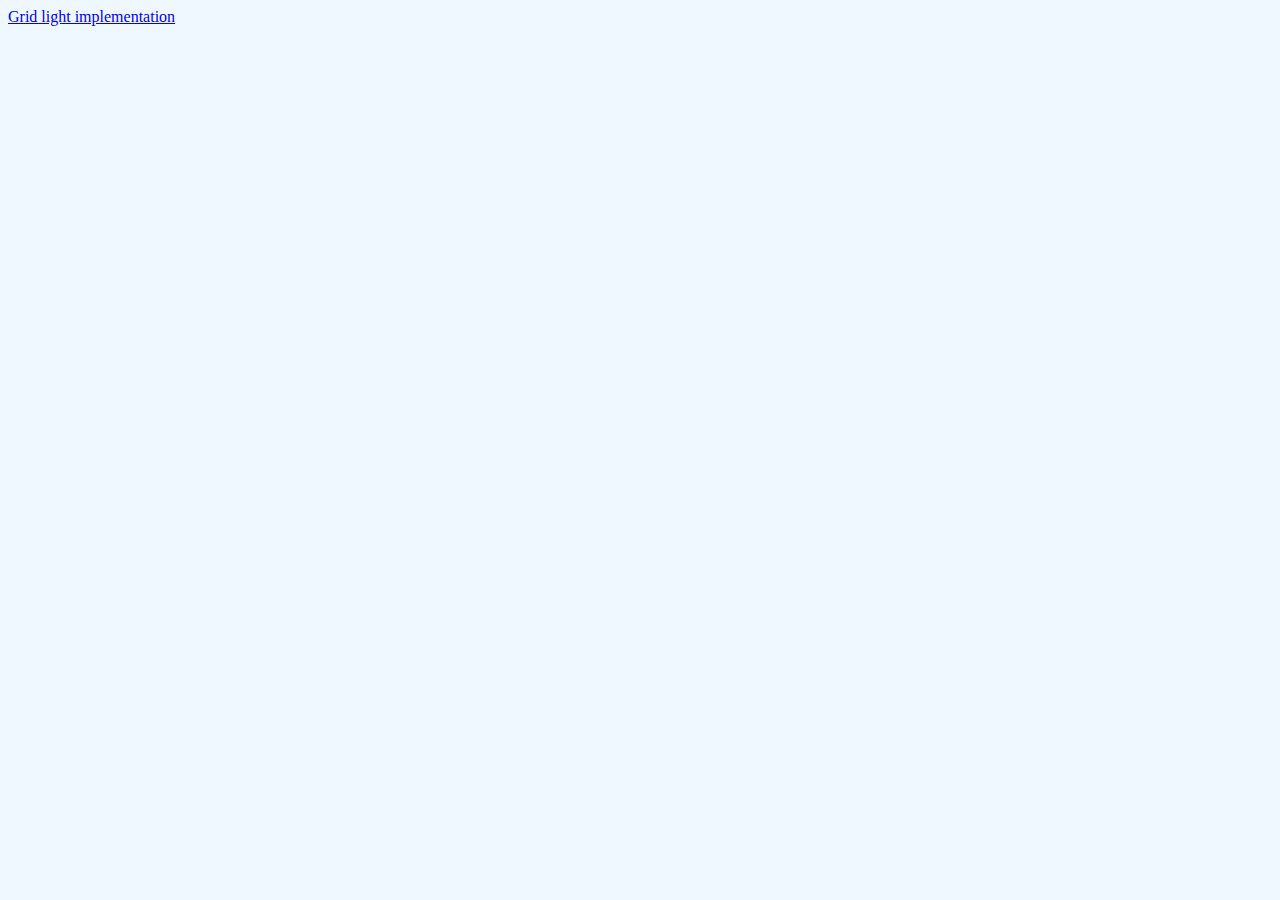
<file: index.html>
<html>
   <head>
      <title>Interview preparation</title>
      <link href="./index.css" rel="stylesheet">
   </head>
   <Body>
      <a href="./grid-light/grid-light.html">Grid light implementation</a>
   </Body>
</html>
</file>
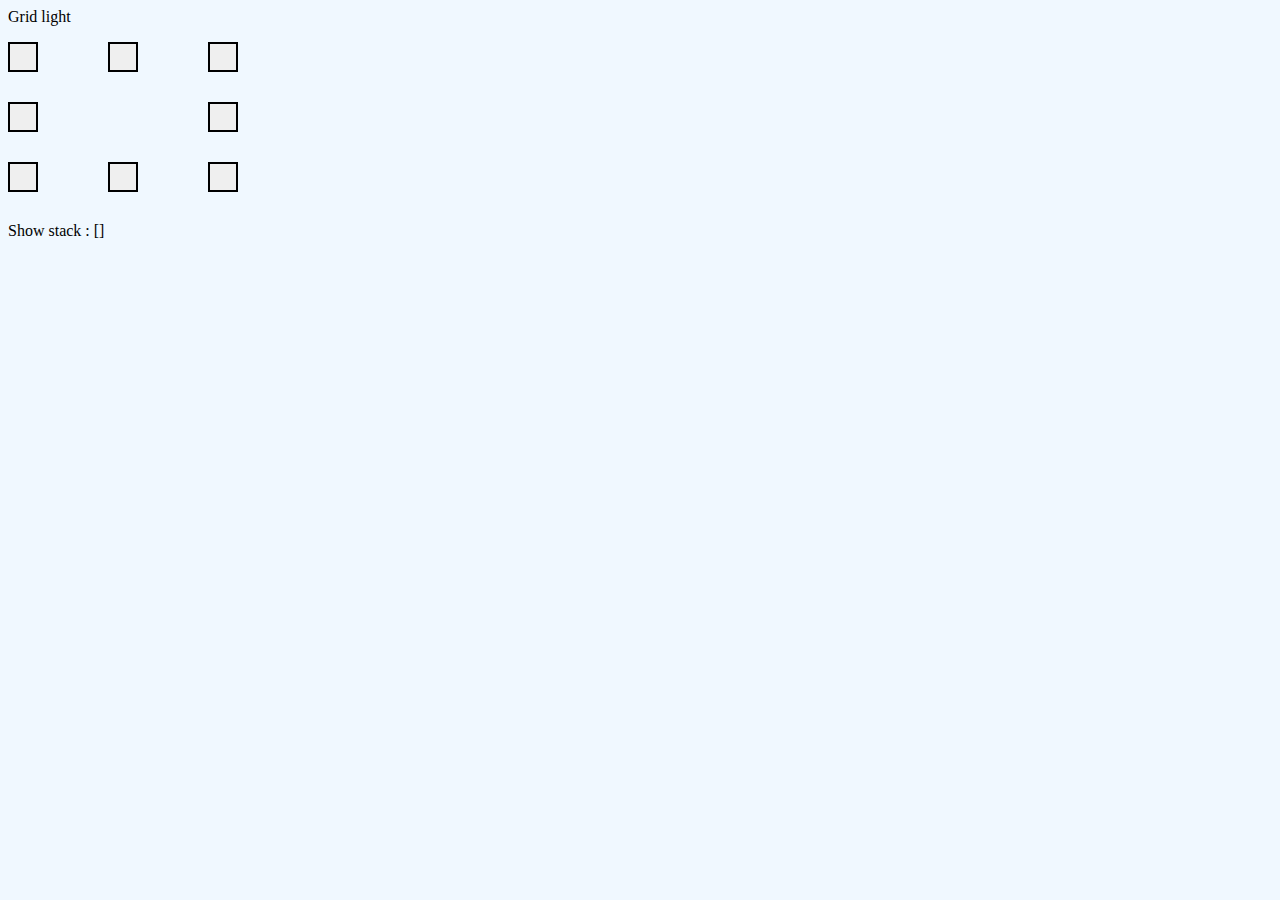
<file: grid-light/grid-light.html>
<html>
   <head>
      <title>Grid light interview question</title>
      <link href="./index.css" rel="stylesheet">
   </head>
   <Body>
      <p>Grid light</p>
      <div id="container"></div>
      <p">Show stack : [<span id="show-stack"></span>]</p>
      <script src="./index.js"></script>
   </Body>
</html>
</file>
<file: index.css>
body{
   background-color:aliceblue
}
</file>
<file: grid-light/index.css>
body {
   background-color:aliceblue
}

#container {
   display: grid;
}

.changeBackgroundColor{
   background-color: red;
}
</file>
